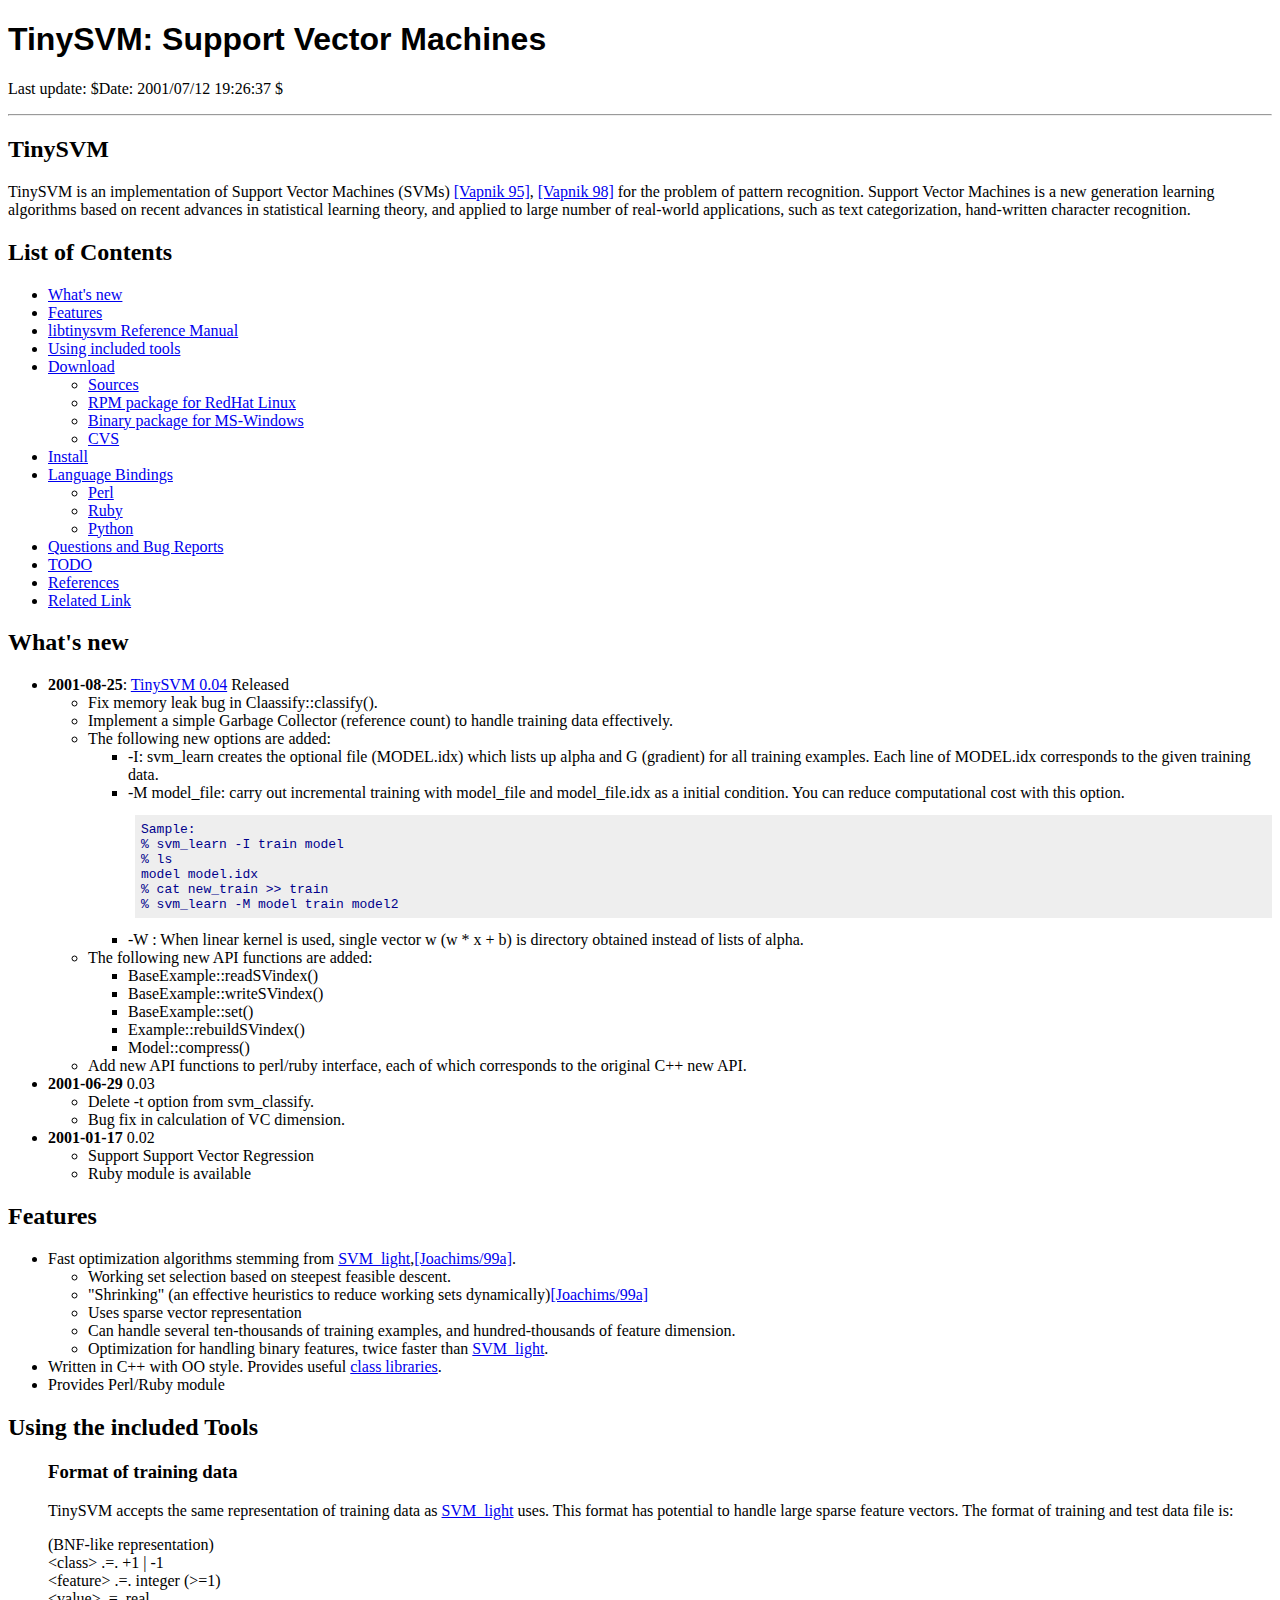
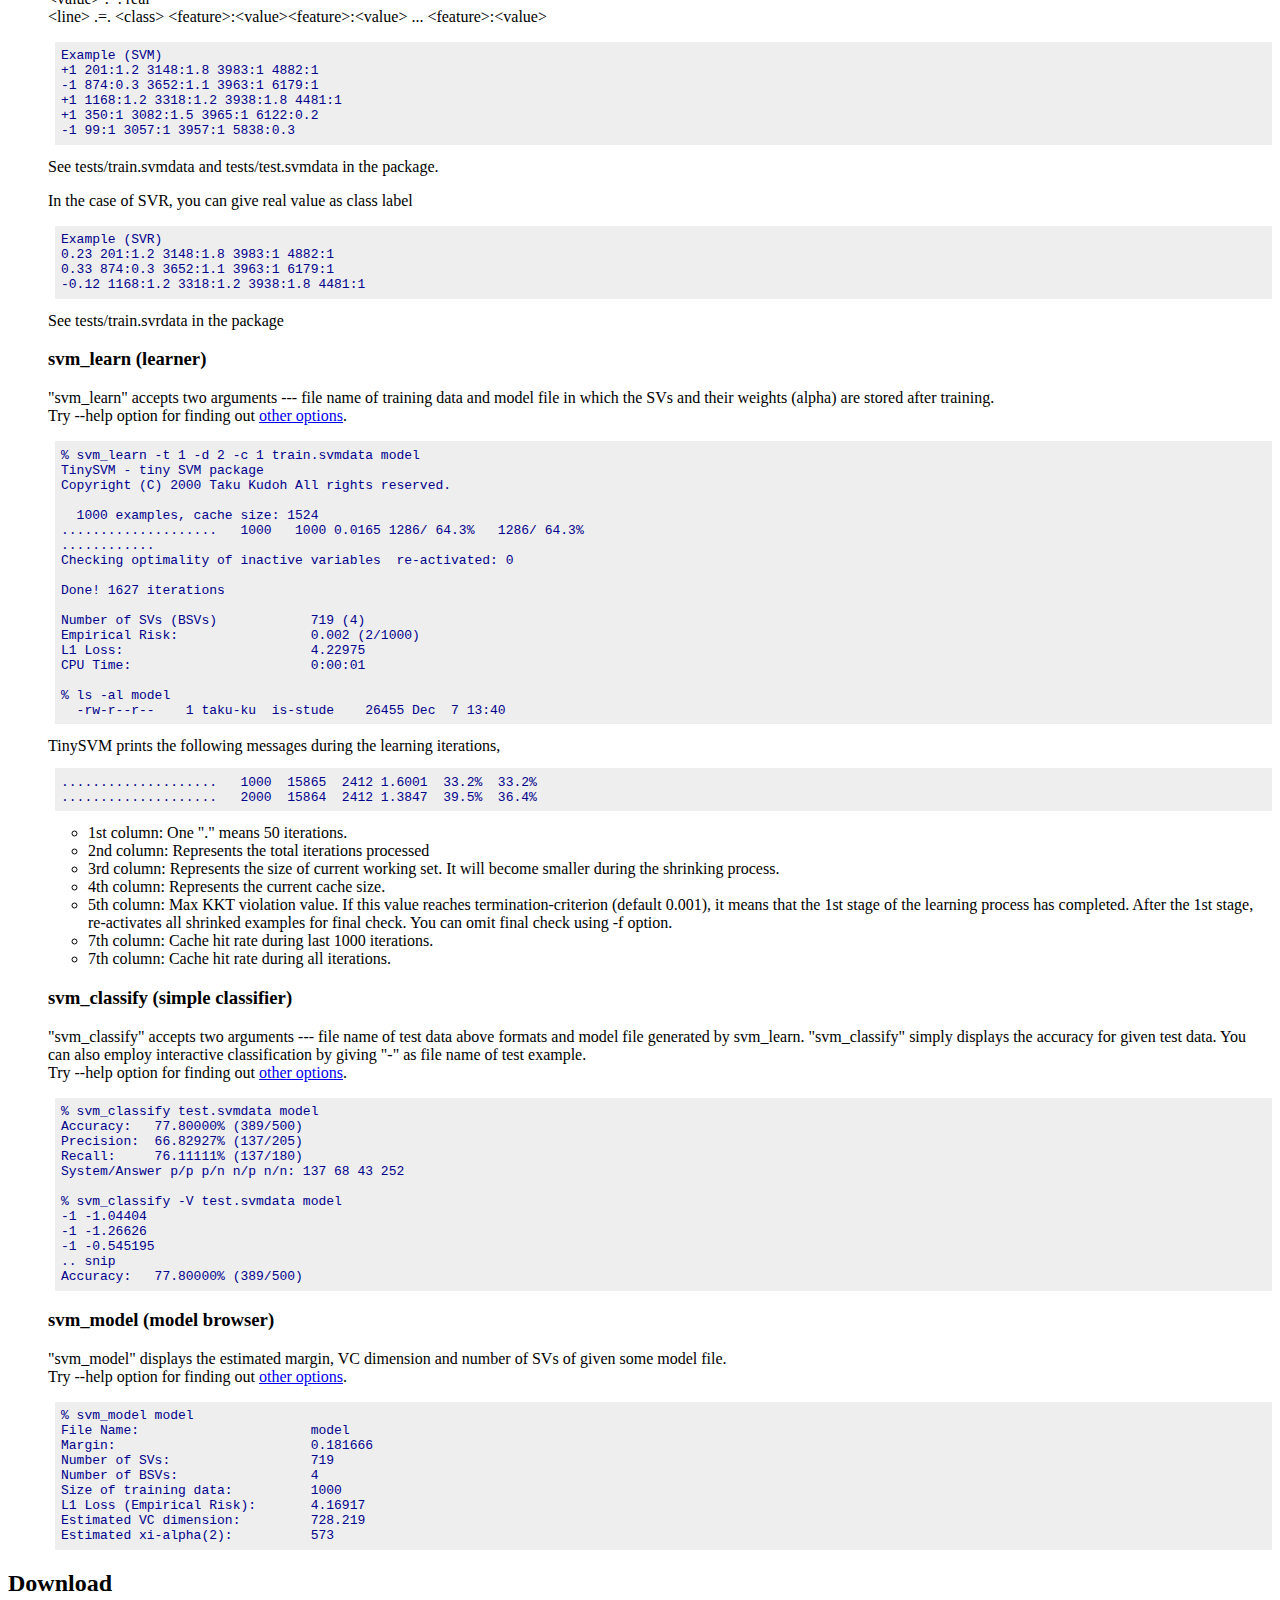
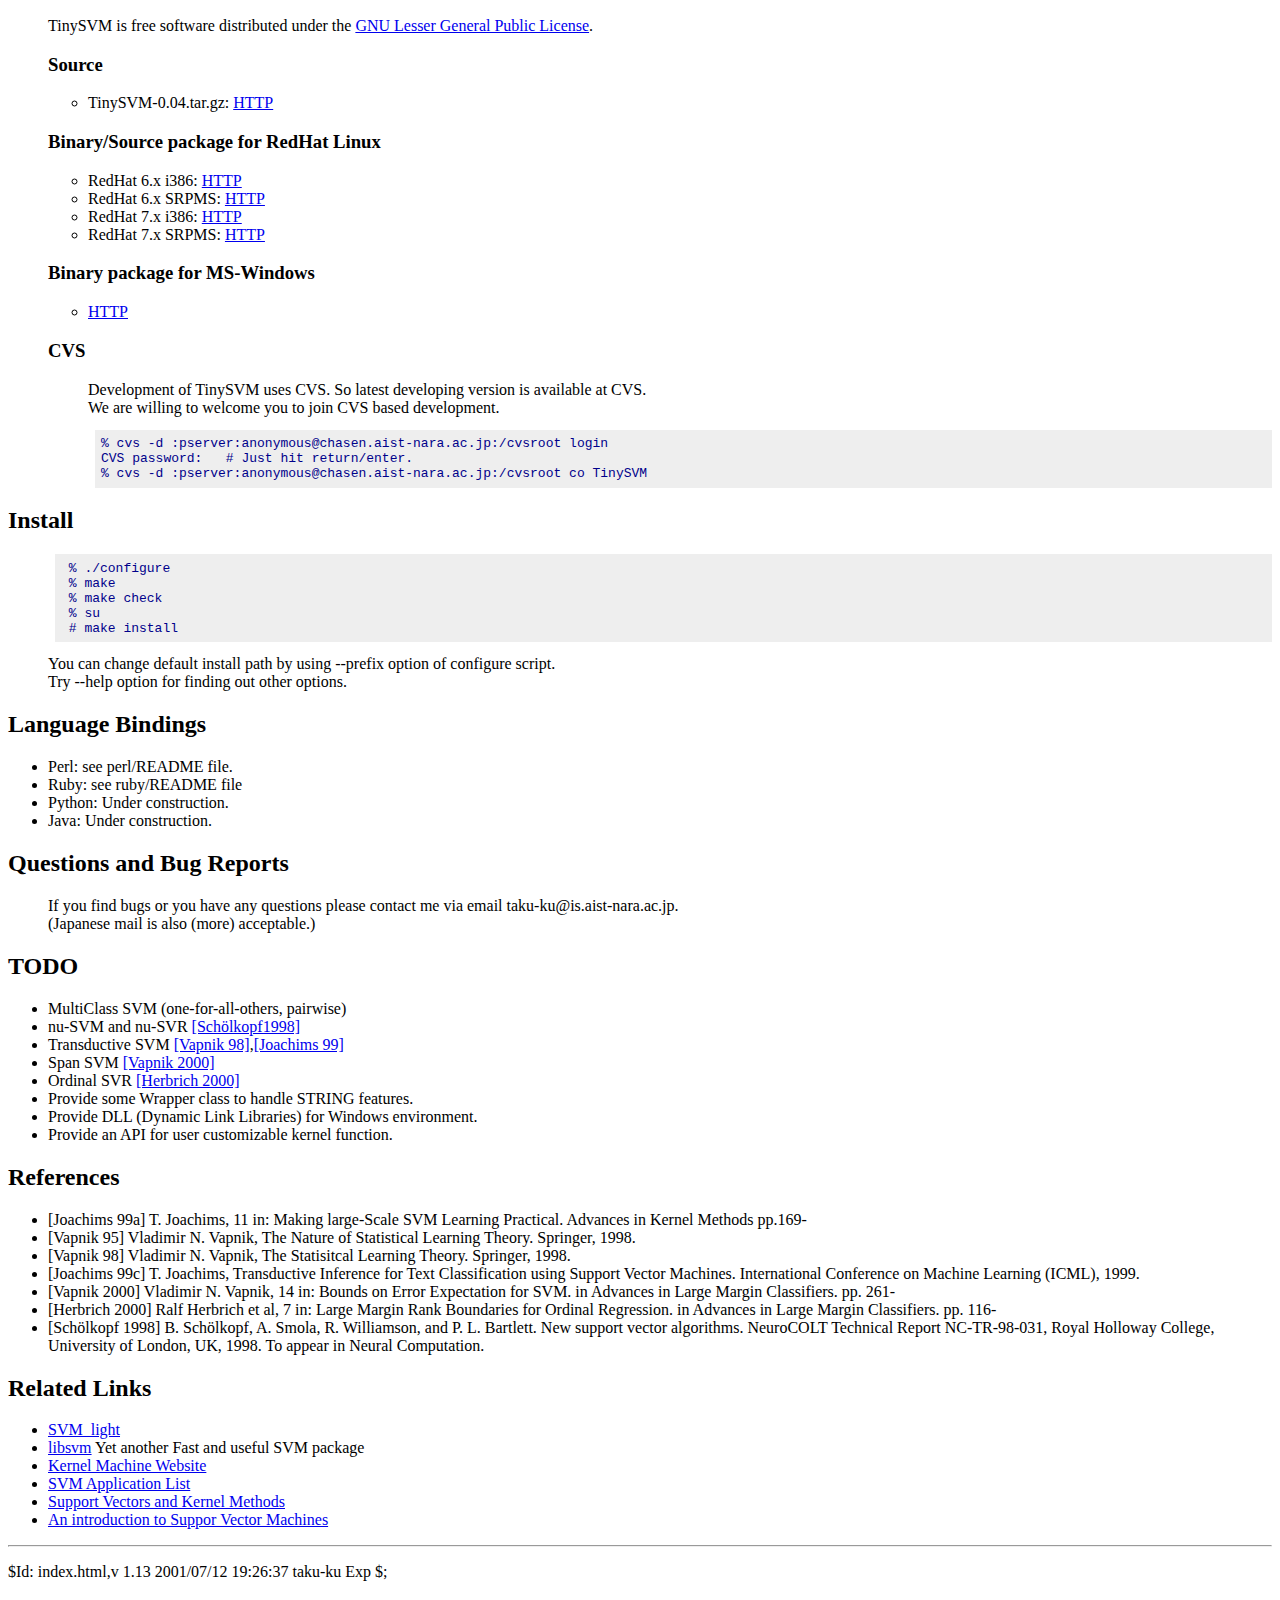
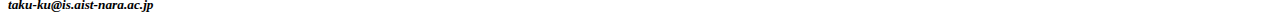
<file: doc/index.html>
<!DOCTYPE HTML PUBLIC "-//W3C//DTD HTML 4.01//EN"
         "http://www.w3.org/TR/html4/strict.dtd">
<html>
<head>
<link rev=made href="mailto:taku-ku@is.aist-nara.ac.jp">
<title>TinySVM: Support Vector Machines</title>
<link rel=stylesheet href="tinysvm.css">
</head>
<body>

<h1>TinySVM: Support Vector Machines</h1>
<p>Last update: $Date: 2001/07/12 19:26:37 $</p>
<hr>

<h2>TinySVM</h2>
<p>
TinySVM is an implementation of Support Vector Machines (SVMs) <a
href="#vapnik95">[Vapnik 95]</a>, <a href="#vapnik98">[Vapnik 98]</a> 
for the problem of pattern recognition. Support Vector Machines is a new generation learning algorithms
based on recent advances in statistical learning theory, and applied to
large number of real-world applications, such as text categorization, hand-written
character recognition.
</p>

<h2>List of Contents</h2>
<ul>
<li><a href="#news">What's new</a>
<li><a href="#characteristics">Features</a>
<li><a href="libtinysvm.html">libtinysvm Reference Manual</a>
<li><a href="#usage-tools">Using included tools</a>
<li><a href="#download">Download</a>
  <ul>
  <li><a href="#source">Sources</a>
  <li><a href="#rpm">RPM package for RedHat Linux</a>
  <li><a href="#windows">Binary package for MS-Windows</a>
  <li><a href="#cvs">CVS</a>
  </ul>
<li><a href="#install">Install</a>
<li><a href="#bindings">Language Bindings</a>
  <ul>
  <li><a href="#perl">Perl</a>
  <li><a href="#ruby">Ruby</a>
  <li><a href="#python">Python</a>
  </ul>
<li><a href="#contacts">Questions and Bug Reports</a>
<li><a href="#todo">TODO</a>
<li><a href="#bib">References</a>
<li><a href="#links">Related Link</a>
</ul>


<h2><a name="news">What's new</a></h2>

<ul>
<li><strong>2001-08-25</strong>: <a href="#download">TinySVM 0.04</a> Released<br>
<ul>
 <li>Fix memory leak bug in Claassify::classify().
 <li>Implement a simple Garbage Collector (reference count) to handle training data effectively.
 <li>The following new options are added:
      <ul>
       <li>-I: svm_learn creates the optional file  (MODEL.idx) 
	   which lists up alpha and G (gradient) for all training
	   examples. Each line of MODEL.idx corresponds to the given training data. 
       <li>-M model_file: carry out incremental training with model_file
	   and model_file.idx as a initial condition. You can reduce
	   computational cost with this option.
<pre>
Sample:
% svm_learn -I train model
% ls
model model.idx
% cat new_train >> train
% svm_learn -M model train model2
</pre>
       <li>-W : When linear kernel is used, single vector w (w * x + b)
	   is directory obtained instead of lists of alpha.
      </ul>
 <li>The following new API functions are added:
      <ul>
       <li>BaseExample::readSVindex() 
       <li>BaseExample::writeSVindex()
       <li>BaseExample::set()
       <li>Example::rebuildSVindex()
       <li>Model::compress()
      </ul>
 <li>Add new API functions to perl/ruby interface, each of which 
      corresponds to the original C++ new API.
</ul>
<li><strong>2001-06-29</strong> 0.03
<ul>
  <li>Delete -t option from svm_classify. 
  <li>Bug fix in calculation of VC dimension.
</ul>
<li><strong>2001-01-17</strong> 0.02
<ul>
 <li>Support Support Vector Regression
 <li>Ruby module is available
</ul>
</ul>

<h2><a name="characteristics">Features</a></h2>
<ul>
<li>Fast optimization algorithms stemming from <a href="#svmlight">SVM_light</a>,<a href="#joachims99">[Joachims/99a]</a>.
<ul>
 <li>Working set selection based on steepest feasible descent.
 <li>"Shrinking" (an effective heuristics to reduce working sets
     dynamically)<a href="#joachims99">[Joachims/99a]</a>
 <li>Uses sparse vector representation   
 <li>Can handle several ten-thousands of training examples, and
     hundred-thousands of feature dimension.
 <li>Optimization for handling binary features, twice faster than <a
     href="#svmlight">SVM_light</a>.
</ul>
<li>Written in C++ with OO style. Provides useful <a href="libtinysvm.html">class libraries</a>.
<li>Provides Perl/Ruby module
</ul>

<h2><a name="usage-tools">Using the included Tools</a></h2>
<ul>
<h3>Format of training data</h3>
<p>
TinySVM accepts the same representation of training data as <a href="#svmlight">SVM_light</a> uses.
This format has potential to handle large sparse feature vectors.
The format of training and test data file is:
</p>

<p>
(BNF-like representation)<br>
&lt;class&gt; .=. +1 | -1 <br>
&lt;feature&gt; .=. integer (&gt;=1)<br>
&lt;value&gt; .=. real<br>
&lt;line&gt; .=. &lt;class&gt; &lt;feature&gt;:&lt;value&gt;&lt;feature&gt;:&lt;value&gt; ... &lt;feature&gt;:&lt;value&gt;<br>
</p>

<pre>
Example (SVM)
+1 201:1.2 3148:1.8 3983:1 4882:1
-1 874:0.3 3652:1.1 3963:1 6179:1
+1 1168:1.2 3318:1.2 3938:1.8 4481:1
+1 350:1 3082:1.5 3965:1 6122:0.2
-1 99:1 3057:1 3957:1 5838:0.3
</pre>
See tests/train.svmdata and tests/test.svmdata in the package.

<p>
In the case of SVR, you can give real value as class label
</p>

<pre>
Example (SVR)
0.23 201:1.2 3148:1.8 3983:1 4882:1
0.33 874:0.3 3652:1.1 3963:1 6179:1
-0.12 1168:1.2 3318:1.2 3938:1.8 4481:1
</pre>
See tests/train.svrdata in the package

<h3><a name="svm_learn">svm_learn (learner)</a></h3>
<p>
"svm_learn" accepts two arguments --- file name of training data
and model file in which the SVs and their weights (alpha) are
stored after training.  <br>Try --help option for finding out <a href="svm_learn.html">other options</a>.
</p>
<pre>
% svm_learn -t 1 -d 2 -c 1 train.svmdata model
TinySVM - tiny SVM package
Copyright (C) 2000 Taku Kudoh All rights reserved.

  1000 examples, cache size: 1524
....................   1000   1000 0.0165 1286/ 64.3%   1286/ 64.3%
............
Checking optimality of inactive variables  re-activated: 0

Done! 1627 iterations

Number of SVs (BSVs)            719 (4)
Empirical Risk:                 0.002 (2/1000)
L1 Loss:                        4.22975
CPU Time:                       0:00:01

% ls -al model
  -rw-r--r--    1 taku-ku  is-stude    26455 Dec  7 13:40
</pre>

TinySVM prints the following messages during the learning iterations,
<pre>
....................   1000  15865  2412 1.6001  33.2%  33.2%
....................   2000  15864  2412 1.3847  39.5%  36.4%
</pre>
<ul>
<li>1st column: One <lit>"."</lit> means 50 iterations.
<li>2nd column: Represents the total iterations processed
<li>3rd column: Represents the size of current working set. It will
    become smaller during the <lit>shrinking</lit> process. 
<li>4th column: Represents the current cache size.
<li>5th column: Max KKT violation value. If this value reaches
<lit>termination-criterion</lit> (default 0.001), it means that the 1st stage of
the learning process has completed. After the 1st stage, re-activates all shrinked examples
for final check. You can omit final check using -f option.
<li>7th column: Cache hit rate during last 1000 iterations. 
<li>7th column: Cache hit rate during all iterations.
</ul>

<h3><a name="sary">svm_classify (simple classifier)</a></h3>
<p>
"svm_classify" accepts two arguments --- file name of test data above formats and model file generated by svm_learn.
"svm_classify" simply displays the accuracy for given test data. 
You can also employ interactive classification by giving "-" as file name of test example.
<br>Try --help option for finding out <a href="svm_classify.html">other options</a>.
</p>
<pre>
% svm_classify test.svmdata model
Accuracy:   77.80000% (389/500)
Precision:  66.82927% (137/205)
Recall:     76.11111% (137/180)
System/Answer p/p p/n n/p n/n: 137 68 43 252

% svm_classify -V test.svmdata model
-1 -1.04404
-1 -1.26626
-1 -0.545195
.. snip
Accuracy:   77.80000% (389/500)
</pre>

<h3><a name="sary">svm_model (model browser)</a></h3>
<p>
"svm_model" displays the estimated margin, VC dimension and number of SVs
of given some model file. 
<br>Try --help option for finding out <a href="svm_model.html">other options</a>.
</p>
<pre>
% svm_model model
File Name:                      model
Margin:                         0.181666
Number of SVs:                  719
Number of BSVs:                 4
Size of training data:          1000
L1 Loss (Empirical Risk):       4.16917
Estimated VC dimension:         728.219
Estimated xi-alpha(2):          573
</pre>
</ul>
<h2><a name="download">Download</a></h2>
<ul>
TinySVM is free software distributed under the <a href="http://www.gnu.org/copyleft/lesser.html">GNU Lesser General Public License</a>.
<h3><a name="source">Source</a></h3>
<ul>
<li>TinySVM-0.04.tar.gz:
<a href="./src/TinySVM-0.04.tar.gz">HTTP</a> 
</ul>

<h3><a name="rpm">Binary/Source package for RedHat Linux</a></h3>
<ul>
<li>RedHat 6.x i386:
<a href="./redhat-6.x/RPMS/i386/">HTTP</a>
<li>RedHat 6.x SRPMS: 
<a href="./redhat-6.x/SRPMS/">HTTP</a>

<li>RedHat 7.x i386:
<a href="./redhat-7.x/RPMS/i386/">HTTP</a>
<li>RedHat 7.x SRPMS: 
<a href="./redhat-7.x/SRPMS/">HTTP</a>
</ul>

<h3><a name="rpm">Binary package for MS-Windows</a></h3>
<ul>
<li>
<a href="./win/">HTTP</a>
</ul>

<h3><a name="cvs">CVS</a></h3>
<ul>
Development of TinySVM uses CVS. So latest developing version is
available at CVS. <br>
We are willing to welcome you to join CVS based development.
<pre>
% cvs -d :pserver:anonymous@chasen.aist-nara.ac.jp:/cvsroot login
CVS password:   # Just hit return/enter.
% cvs -d :pserver:anonymous@chasen.aist-nara.ac.jp:/cvsroot co TinySVM
</pre>
</ul>
</ul>

<h2><a name="install">Install</a></h2>
<ul>
<pre>
 % ./configure 
 % make
 % make check
 % su
 # make install
</pre>
You can change default install path by using --prefix option of
configure script.  <br>Try --help option for finding out other options.
</ul>

<h2><a name="bindings">Language Bindings</a></h2>
<ul>
<li><a name="perl">Perl</a>: see perl/README file.
<li><a name="ruby">Ruby</a>: see ruby/README file
<li><a name="python">Python</a>: Under construction.
<li><a name="java">Java</a>: Under construction.
</ul>

<h2><a name="contacts">Questions and Bug Reports</a></h2>
<ul>
If you find bugs or you have any questions
please contact me via email taku-ku@is.aist-nara.ac.jp.<br>
(Japanese mail is also (more) acceptable.)
</ul>

<h2><a name="todo">TODO</a></h2>
<ul>
<li>MultiClass SVM (one-for-all-others, pairwise)
<li>nu-SVM and nu-SVR <a href="#scholkopf1998">[Sch&ouml;lkopf1998]</a>
<li>Transductive SVM <a href="#vapnik98">[Vapnik 98]</a>,<a href="#joachims99c">[Joachims 99]</a>
<li>Span SVM <a href="#vapnik2000">[Vapnik 2000]</a>
<li>Ordinal SVR <a href="#herbrich2000">[Herbrich 2000]</a>
<li>Provide some Wrapper class to handle STRING features.
<li>Provide DLL (Dynamic Link Libraries) for Windows environment.
<li>Provide an API for user customizable kernel function.<br>
</ul>

<h2><a name="bib">References</a></h2>
<ul>
<li> <a name="joachims99">[Joachims 99a] T. Joachims, 
     11 in: Making large-Scale SVM Learning Practical. Advances in Kernel Methods pp.169-</a>
<li> <a name="vapnik95">[Vapnik 95] Vladimir N. Vapnik, 
     The Nature of Statistical Learning Theory. Springer, 1998.</a>
<li> <a name="vapnik95">[Vapnik 98] Vladimir N. Vapnik, 
     The Statisitcal Learning Theory. Springer, 1998.</a>
<li> <a name="joachims99c">[Joachims 99c] T. Joachims, 
     Transductive Inference for Text Classification using Support Vector Machines. 
     International Conference on Machine Learning (ICML), 1999.</a>
<li> <a name="vapnik2000">[Vapnik 2000] Vladimir N. Vapnik, 
     14 in: Bounds on Error Expectation for SVM.
     in Advances in Large Margin Classifiers. pp. 261-</a>
<li> <a name="herbrich2000">[Herbrich 2000] Ralf Herbrich et al,
     7 in: Large Margin Rank Boundaries for Ordinal Regression.
     in Advances in Large Margin Classifiers. pp. 116-</a>
<li> <a name="scholkopf1998">[Sch&ouml;lkopf 1998] B. Sch&ouml;lkopf,
     A. Smola,
     R. Williamson, and P. L. Bartlett. New support vector algorithms. 
     NeuroCOLT Technical Report NC-TR-98-031, Royal Holloway College, 
     University of London, UK, 1998. To appear in Neural Computation.</a>
</ul>

<h2><a name="bib">Related Links</a></h2>
<ul>
<li> <a name="svmlight"><a href="http://www-ai.cs.uni-dortmund.de/SOFTWARE/SVM_LIGHT/index.eng.html">SVM_light</a></a>
<li> <a href="http://www.csie.ntu.edu.tw/~cjlin/libsvm">libsvm</a> 
     Yet another Fast and useful SVM package
<li><a href="http://www.kernel-machines.org/">Kernel Machine Website</a>
<li><a href="http://www.clopinet.com/isabelle/Projects/SVM/applist.html">SVM Application List</a>
<li><a href="http://svm.research.bell-labs.com/">Support Vectors and Kernel Methods</a>
<li><a href="http://www.support-vector.net/">An introduction to Suppor Vector Machines</a>
</ul>
<hr>
<p>
$Id: index.html,v 1.13 2001/07/12 19:26:37 taku-ku Exp $;
</p>
<address>
taku-ku@is.aist-nara.ac.jp
</address>
</body>
</html>
</file>
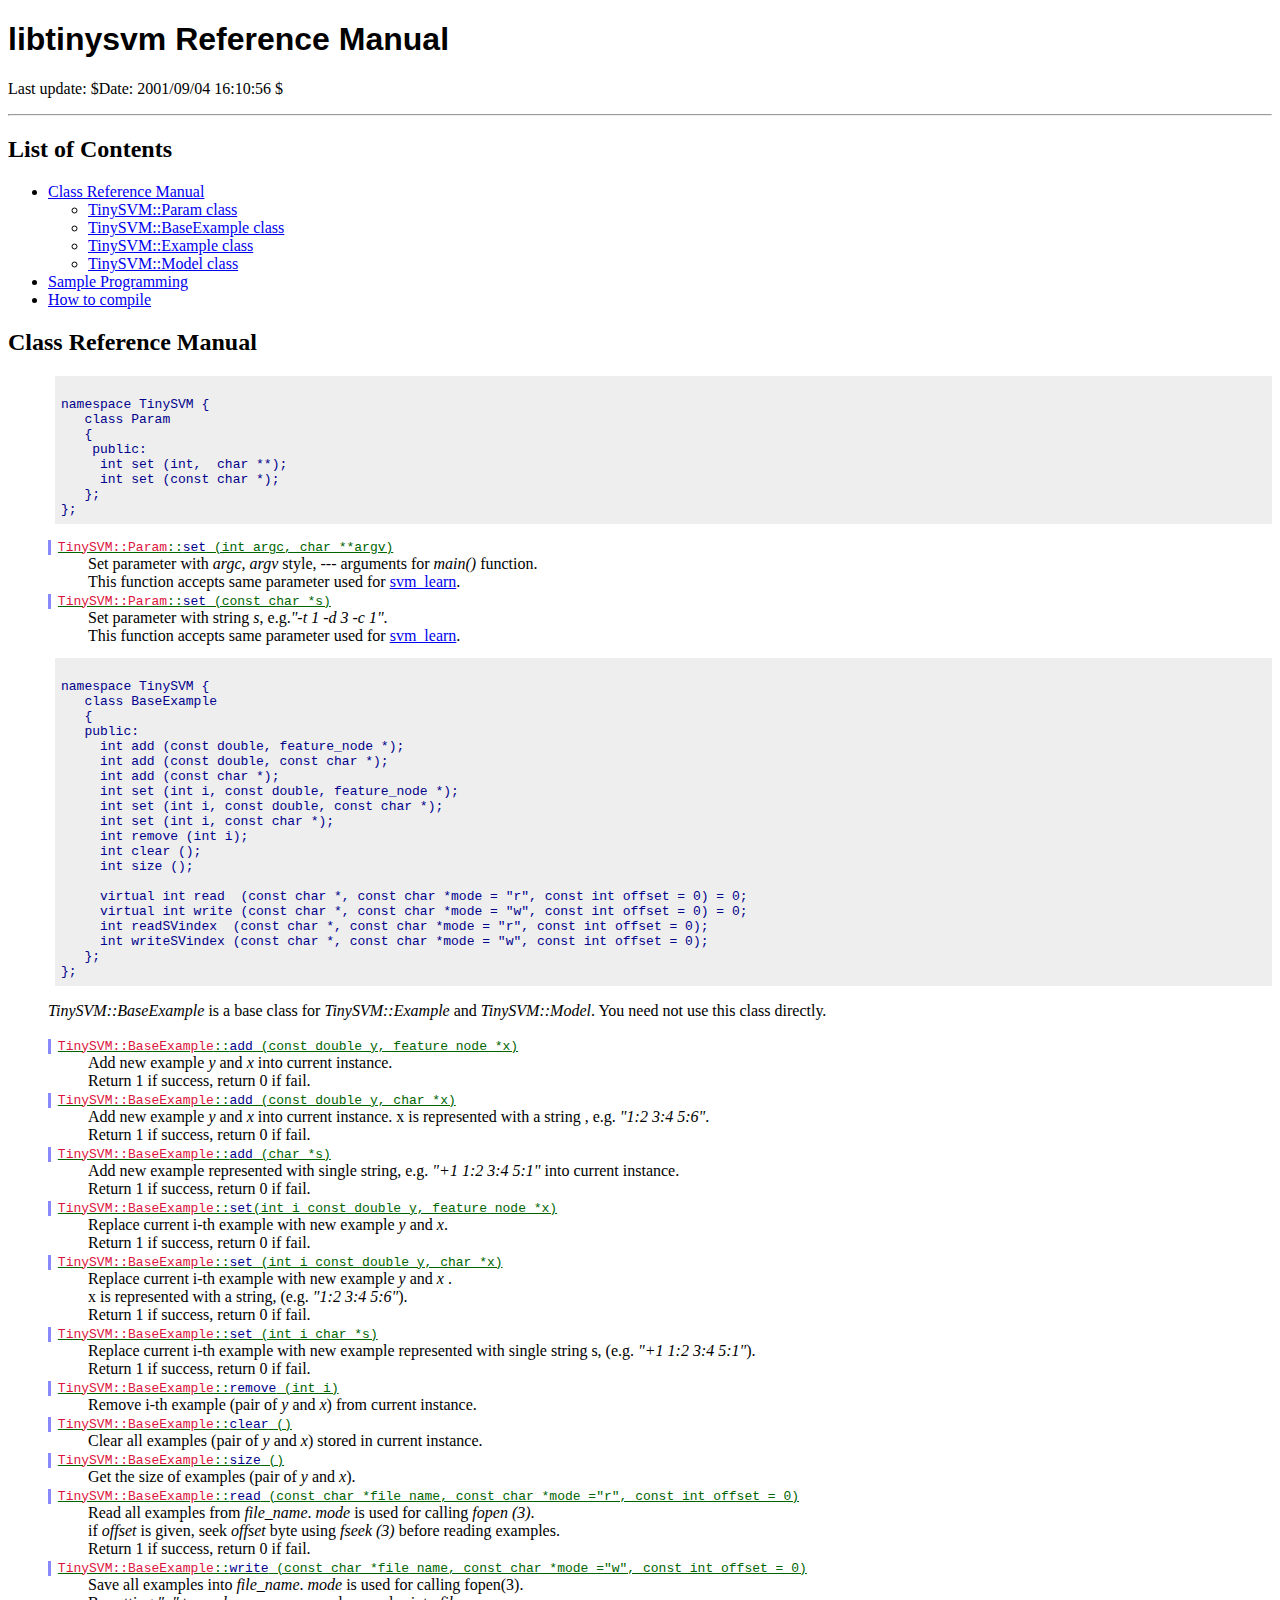
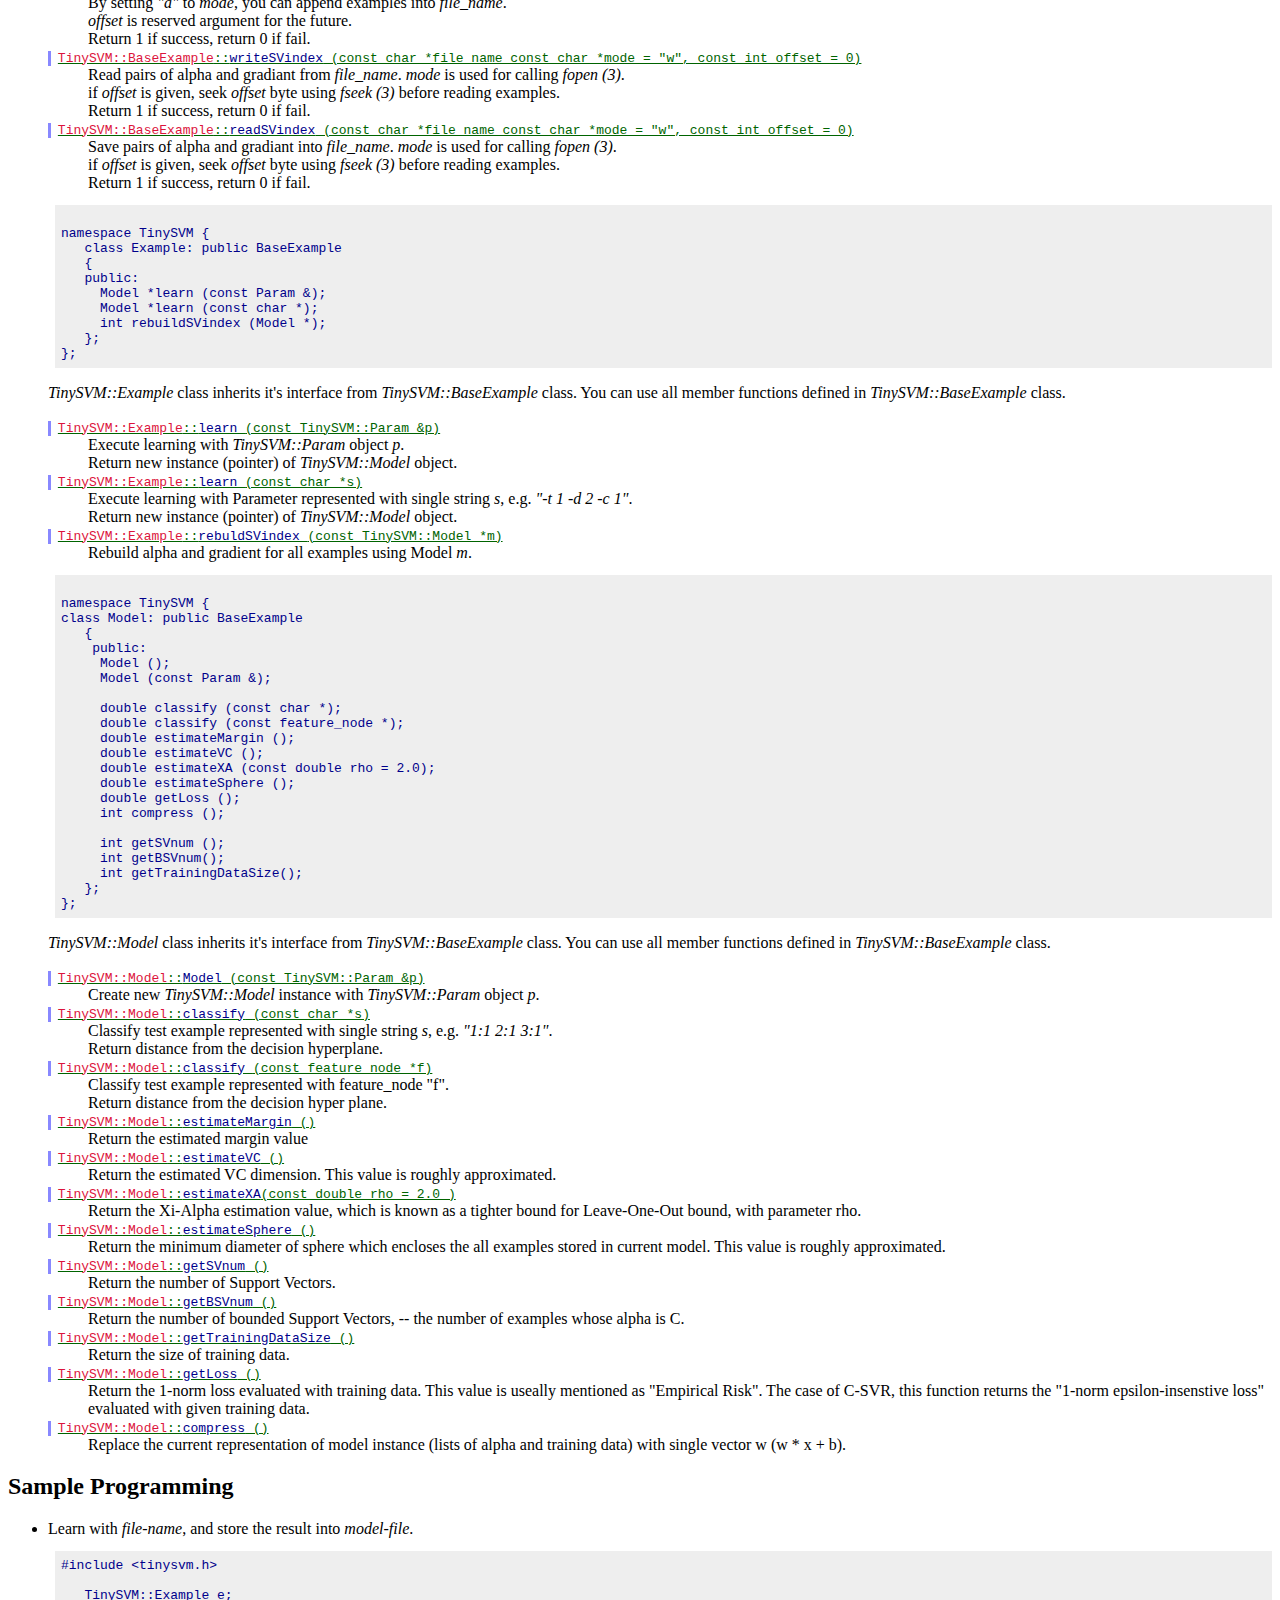
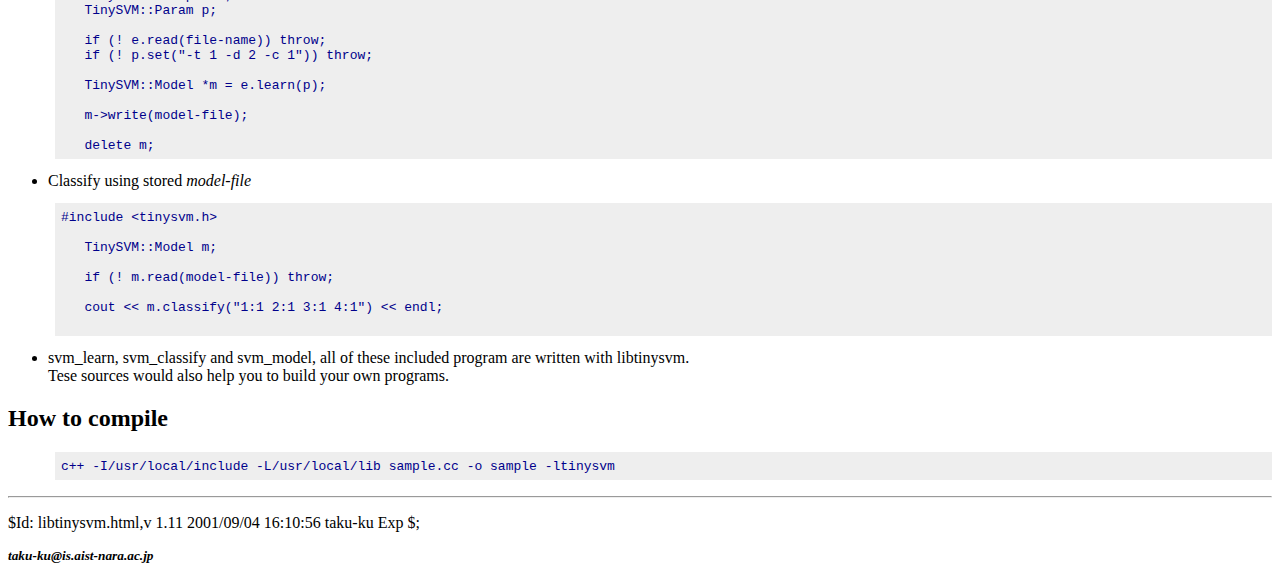
<file: doc/libtinysvm.html>
<!DOCTYPE HTML PUBLIC "-//W3C//DTD HTML 4.01//EN"
         "http://www.w3.org/TR/html4/strict.dtd">
<html>
<head>
<link rev=made href="mailto:taku-ku@is.aist-nara.ac.jp">
<title>libtinysvm Reference Manual</title>
<link rel=stylesheet href="tinysvm.css">
</head>
<body bgcolor="#ffffff">

<h1>libtinysvm Reference Manual</h1>
<p>Last update: $Date: 2001/09/04 16:10:56 $</p>
<hr>

<h2>List of Contents</h2>
<ul>
<li><a href="#class">Class Reference Manual</a>
  <ul>
  <li><a href="#param_class">TinySVM::Param class</a>
  <li><a href="#base_example_class">TinySVM::BaseExample class</a>
  <li><a href="#example_class">TinySVM::Example class</a>
  <li><a href="#model_class">TinySVM::Model class</a>
  </ul>
<li><a href="#sample">Sample Programming</a>
<li><a href="#compile">How to compile</a>
</ul>

<h2><a name="class">Class Reference Manual</a></h2>
<ul>
<pre>
<a name="param_class"></a>
namespace TinySVM {
   <font width=bold>class Param</font>
   {
    public:
     int set (int,  char **);
     int set (const char *);
   };
};
</pre>

<dl>
<dt>
<code><font color=#dc143c>TinySVM::Param</font>::<font color=DarkBlue>set</font> (int argc, char **argv)</code>
<dd>
Set parameter with <i>argc, argv</i> style, --- arguments for
<i>main()</i> function. <br>
This function accepts same parameter
used for <a href="svm_learn.html">svm_learn</a>.

<dt>
<code><font color=#dc143c>TinySVM::Param</font>::<font color=DarkBlue>set</font> (const char *s)</code>
<dd>
Set parameter with string <i>s</i>, e.g.<i>"-t 1 -d 3 -c
1"</i>.<br> This function accepts same parameter
used for <a href="svm_learn.html">svm_learn</a>.
</dl>

<pre>
<a name="base_example_class"></a>
namespace TinySVM {
   <font width=bold>class BaseExample</font>
   {
   public:
     int add (const double, feature_node *);
     int add (const double, const char *);
     int add (const char *);
     int set (int i, const double, feature_node *);
     int set (int i, const double, const char *);
     int set (int i, const char *);
     int remove (int i);
     int clear ();
     int size ();

     virtual int read  (const char *, const char *mode = "r", const int offset = 0) = 0;
     virtual int write (const char *, const char *mode = "w", const int offset = 0) = 0;
     int readSVindex  (const char *, const char *mode = "r", const int offset = 0);
     int writeSVindex (const char *, const char *mode = "w", const int offset = 0);
   };
};
</pre>

<p>
<i>TinySVM::BaseExample</i> is a base class for <i>TinySVM::Example</i>
 and <i>TinySVM::Model</i>. You need not use this class directly.
</p>

<dl>
<dt>
<code><font color=#dc143c>TinySVM::BaseExample</font>::<font color=DarkBlue>add</font> (const double y,  feature_node *x)</code>
<dd>
Add new example <i>y</i> and <i>x</i> into current instance.<br>
Return 1 if success, return 0 if fail.

<dt>
<code><font color=#dc143c>TinySVM::BaseExample</font>::<font color=DarkBlue>add</font> (const double y,  char *x)</code>
<dd>
Add new example <i>y</i> and <i>x</i> into current instance.
x is represented with a string , e.g. <i>"1:2 3:4 5:6"</i>. <br>
Return 1 if success, return 0 if fail.

<dt>
<code><font color=#dc143c>TinySVM::BaseExample</font>::<font color=DarkBlue>add</font> (char *s)</code>
<dd>
Add new example represented with single string, e.g. <i>"+1 1:2 3:4 5:1"</i> into current instance.<br>
Return 1 if success, return 0 if fail.

<dt>
<code><font color=#dc143c>TinySVM::BaseExample</font>::<font color=DarkBlue>set</font>(int i const double y,  feature_node *x)</code>
<dd>
Replace current i-th example with new example <i>y</i> and <i>x</i>.<br>
Return 1 if success, return 0 if fail.

<dt>
<code><font color=#dc143c>TinySVM::BaseExample</font>::<font color=DarkBlue>set</font> (int i const double y,  char *x)</code>
<dd>
Replace current i-th example with new example <i>y</i> and <i>x</i> .<br>
x is represented with a string, (e.g. <i>"1:2 3:4 5:6"</i>). <br>
Return 1 if success, return 0 if fail.

<dt>
<code><font color=#dc143c>TinySVM::BaseExample</font>::<font color=DarkBlue>set</font> (int i char *s)</code>
<dd>
Replace current i-th example with new example represented with single
string s, (e.g. <i>"+1 1:2 3:4 5:1"</i>).<br>
Return 1 if success, return 0 if fail.

<dt>
<code><font color=#dc143c>TinySVM::BaseExample</font>::<font color=DarkBlue>remove</font> (int i)</code>
<dd>
Remove i-th example (pair of <i>y</i> and <i>x</i>) from current instance.

<dt>
<code><font color=#dc143c>TinySVM::BaseExample</font>::<font color=DarkBlue>clear</font> ()</code>
<dd>
Clear all examples (pair of <i>y</i> and <i>x</i>) stored in current instance.

<dt>
<code><font color=#dc143c>TinySVM::BaseExample</font>::<font color=DarkBlue>size</font> ()</code>
<dd>
Get the size of examples (pair of <i>y</i> and <i>x</i>).

<dt>
<code><font color=#dc143c>TinySVM::BaseExample</font>::<font color=DarkBlue>read</font> (const char *file_name, const char *mode ="r", const int offset = 0)</code>
<dd>
Read all examples from <i>file_name</i>.
<i>mode</i> is used for calling <i>fopen (3)</i>.<br>
if <i>offset</i> is given, seek <i>offset</i> byte using <i>fseek (3)</i> before reading examples.<br>
Return 1 if success, return 0 if fail.
<dt>
<code><font color=#dc143c>TinySVM::BaseExample</font>::<font color=DarkBlue>write</font> (const char *file_name, const char *mode ="w", const int offset = 0)</code>
<dd>
Save all examples into <i>file_name</i>. 
<i>mode</i> is used for calling fopen(3). <br>
By setting <i>"a"</i> to <i>mode</i>, you can  append examples into <i>file_name</i>.<br>
<i>offset</i> is reserved argument for the future. <br>
Return 1 if success, return 0 if fail.

<dt>
<code><font color=#dc143c>TinySVM::BaseExample</font>::<font color=DarkBlue>writeSVindex</font> (const char *file_name const char *mode = "w", const int offset = 0)</code>
<dd>
</dt>
Read pairs of alpha and gradiant from <i>file_name</i>.
<i>mode</i> is used for calling <i>fopen (3)</i>.<br>
if <i>offset</i> is given, seek <i>offset</i> byte using <i>fseek (3)</i> before reading examples.<br>
Return 1 if success, return 0 if fail.

<dt>
<code><font color=#dc143c>TinySVM::BaseExample</font>::<font color=DarkBlue>readSVindex</font> (const char *file_name const char *mode = "w", const int offset = 0)</code>
<dd>
</dt>
Save pairs of alpha and gradiant into <i>file_name</i>.
<i>mode</i> is used for calling <i>fopen (3)</i>.<br>
if <i>offset</i> is given, seek <i>offset</i> byte using <i>fseek (3)</i> before reading examples.<br>
Return 1 if success, return 0 if fail.
</dl>

<pre>
<a name="example_class"></a>
namespace TinySVM {
   <font width=bold>class Example</font>: public BaseExample
   {
   public:
     Model *learn (const Param &);
     Model *learn (const char *);
     int rebuildSVindex (Model *);
   };
};
</pre>

<p>
<i>TinySVM::Example</i> class inherits it's interface from <i>TinySVM::BaseExample</i> class. 
You can use all member functions defined in <i>TinySVM::BaseExample</i> class.
</p>

<dl>
<dt>
<code><font color=#dc143c>TinySVM::Example</font>::<font color=DarkBlue>learn </font> (const TinySVM::Param &p)</code>
<dd>
Execute learning with <i>TinySVM::Param</i> object <i>p</i>. <br>
Return new instance (pointer) of <i>TinySVM::Model</i> object.

<dt>
<code><font color=#dc143c>TinySVM::Example</font>::<font color=DarkBlue>learn </font> (const char *s)</code>
<dd>
Execute learning with Parameter represented with single string
<i>s</i>,  e.g. <i>"-t 1 -d 2 -c 1"</i>. <br>
Return new instance (pointer) of <i>TinySVM::Model</i> object.

<dt>
<code><font color=#dc143c>TinySVM::Example</font>::<font color=DarkBlue>rebuldSVindex </font> (const TinySVM::Model *m)</code>
<dd>
Rebuild alpha and gradient for all examples using Model <i>m</i>.
</dl>

<pre>
<a name="model_class"></a>
namespace TinySVM {
<font width=bold>class Model</font>: public BaseExample
   {
    public:
     Model ();
     Model (const Param &);

     double classify (const char *);
     double classify (const feature_node *);
     double estimateMargin ();
     double estimateVC ();
     double estimateXA (const double rho = 2.0);
     double estimateSphere ();
     double getLoss ();
     int compress (); 

     int getSVnum ();
     int getBSVnum();
     int getTrainingDataSize();
   };
};
</pre>

<p>
<i>TinySVM::Model</i> class inherits it's interface from <i>TinySVM::BaseExample</i> class. 
You can use all member functions defined in <i>TinySVM::BaseExample</i> class.
</p>

<dl>
<dt>
<code><font color=#dc143c>TinySVM::Model</font>::<font color=DarkBlue>Model</font> (const TinySVM::Param &p)</code>
<dd>
Create new <i>TinySVM::Model</i> instance with <i>TinySVM::Param</i> object <i>p</i>.

<dt>
<code><font color=#dc143c>TinySVM::Model</font>::<font color=DarkBlue><font color=DarkBlue>classify</font> </font> (const char *s)</code>
<dd>
Classify test example represented with single string <i>s</i>, e.g. <i>"1:1 2:1 3:1"</i>.<br>
Return distance from the decision hyperplane. 

<dt>
<code><font color=#dc143c>TinySVM::Model</font>::<font color=DarkBlue>classify </font> (const feature_node *f)</code>
<dd>
Classify test example represented with feature_node "f".<br>
Return distance from the decision hyper plane. 

<dt>
<code><font color=#dc143c>TinySVM::Model</font>::<font color=DarkBlue>estimateMargin</font> ()</code>
<dd>
Return the estimated margin value

<dt>
<code><font color=#dc143c>TinySVM::Model</font>::<font color=DarkBlue>estimateVC</font> ()</code>
<dd>
Return the estimated VC dimension. This value is roughly approximated.

<dt>
<code><font color=#dc143c>TinySVM::Model</font>::<font color=DarkBlue>estimateXA</font>(const double rho = 2.0 )</code>
<dd>
Return the Xi-Alpha estimation value, which is known as a tighter bound for
Leave-One-Out bound, with parameter rho.

<dt>
<code><font color=#dc143c>TinySVM::Model</font>::<font color=DarkBlue>estimateSphere</font> ()</code>
<dd>
Return the minimum diameter of sphere which encloses the all examples stored in current model.
This value is roughly approximated.

<dt>
<code><font color=#dc143c>TinySVM::Model</font>::<font color=DarkBlue>getSVnum</font> ()</code>
<dd>
Return the number of Support Vectors.

<dt>
<code><font color=#dc143c>TinySVM::Model</font>::<font color=DarkBlue>getBSVnum</font> ()</code>
<dd>
Return the number of bounded Support Vectors, -- the number of examples whose alpha is C.

<dt>
<code><font color=#dc143c>TinySVM::Model</font>::<font color=DarkBlue>getTrainingDataSize</font> ()</code>
<dd>
Return the size of training data.

<dt>
<code><font color=#dc143c>TinySVM::Model</font>::<font color=DarkBlue>getLoss</font> ()</code>
<dd>
Return the 1-norm loss evaluated with training data. This value is useally mentioned as "Empirical Risk".
The case of C-SVR, this function returns the "1-norm epsilon-insenstive
loss" evaluated with given training data.

<dt>
<code><font color=#dc143c>TinySVM::Model</font>::<font color=DarkBlue>compress</font> ()</code>
<dd>
Replace the current representation of model instance (lists of alpha and training
data) with single vector w (w * x + b). 
</ul>
</dl>

<h2><a name="sample">Sample Programming</a></h2>
<ul>
<li>Learn with <i>file-name</i>, and store the result into <i>model-file</i>.
<pre>
#include &lt;tinysvm.h&gt;

   TinySVM::Example e;
   TinySVM::Param p;

   if (! e.read(file-name)) throw;
   if (! p.set("-t 1 -d 2 -c 1")) throw;

   TinySVM::Model *m = e.learn(p);

   m-&gt;write(model-file);

   delete m;
</pre>
<li>Classify using stored <i>model-file</i>
<pre>
#include &lt;tinysvm.h&gt;

   TinySVM::Model m;

   if (! m.read(model-file)) throw;

   cout &lt;&lt; m.classify("1:1 2:1 3:1 4:1") &lt;&lt; endl;

</pre>

<li>svm_learn, svm_classify and svm_model, all of these included program are
written with libtinysvm. <br>
Tese sources would also help you to build your own programs.
</ul>

<h2><a name="compile">How to compile</a></h2>
<ul>
<pre>
c++ -I/usr/local/include -L/usr/local/lib sample.cc -o sample -ltinysvm
</pre>
</ul>

<hr>
<p>
$Id: libtinysvm.html,v 1.11 2001/09/04 16:10:56 taku-ku Exp $;
</p>
<address>
taku-ku@is.aist-nara.ac.jp
</address>
</body>
</html>
</file>
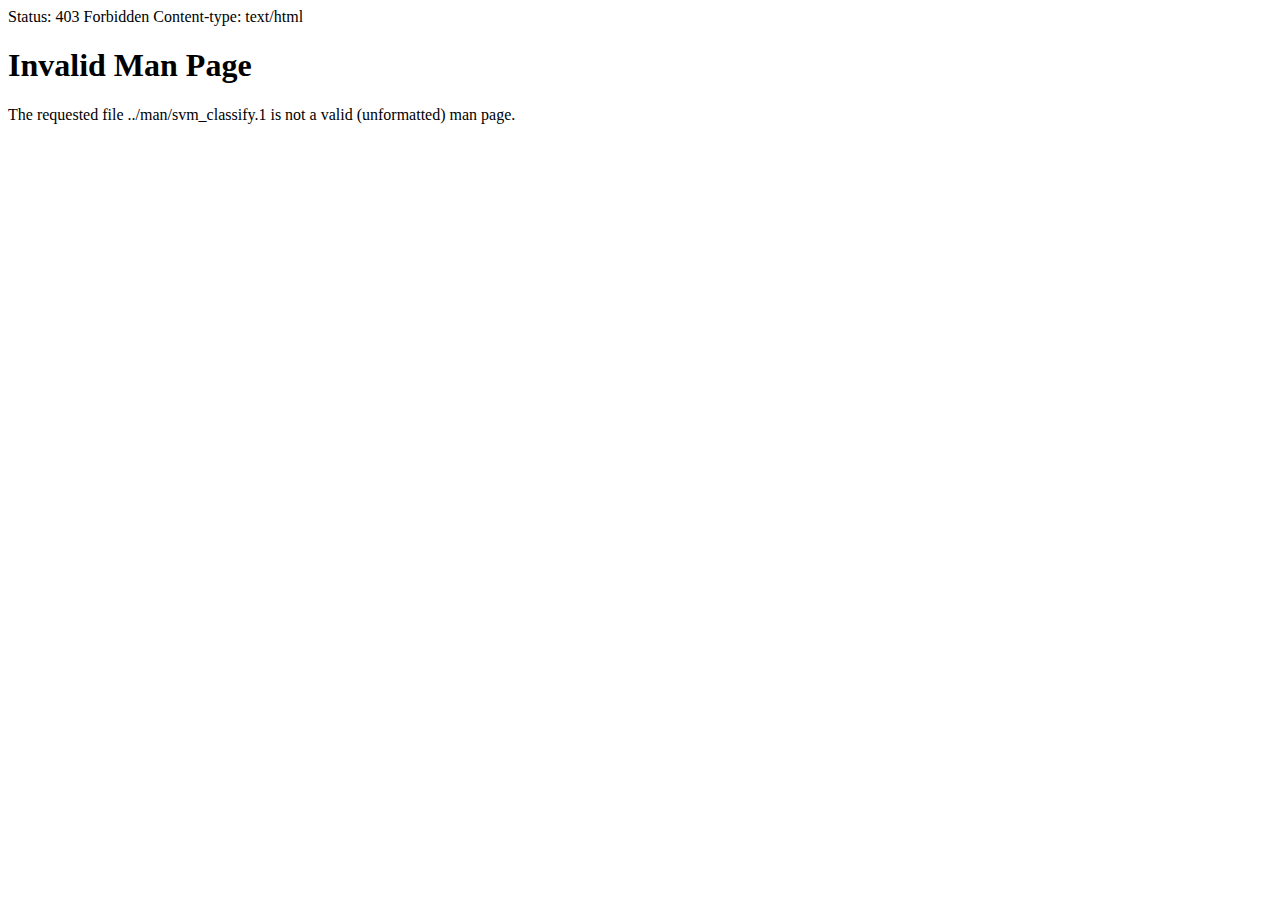
<file: doc/svm_classify.html>
Status: 403 Forbidden
Content-type: text/html

<!DOCTYPE HTML PUBLIC "-//W3C//DTD HTML 4.01 Transitional//EN">
<HTML><HEAD><TITLE>Invalid Man Page</TITLE></HEAD>
<BODY>
<H1>Invalid Man Page</H1>
The requested file ../man/svm_classify.1 is not a valid (unformatted) man page.</BODY></HTML>
</file>
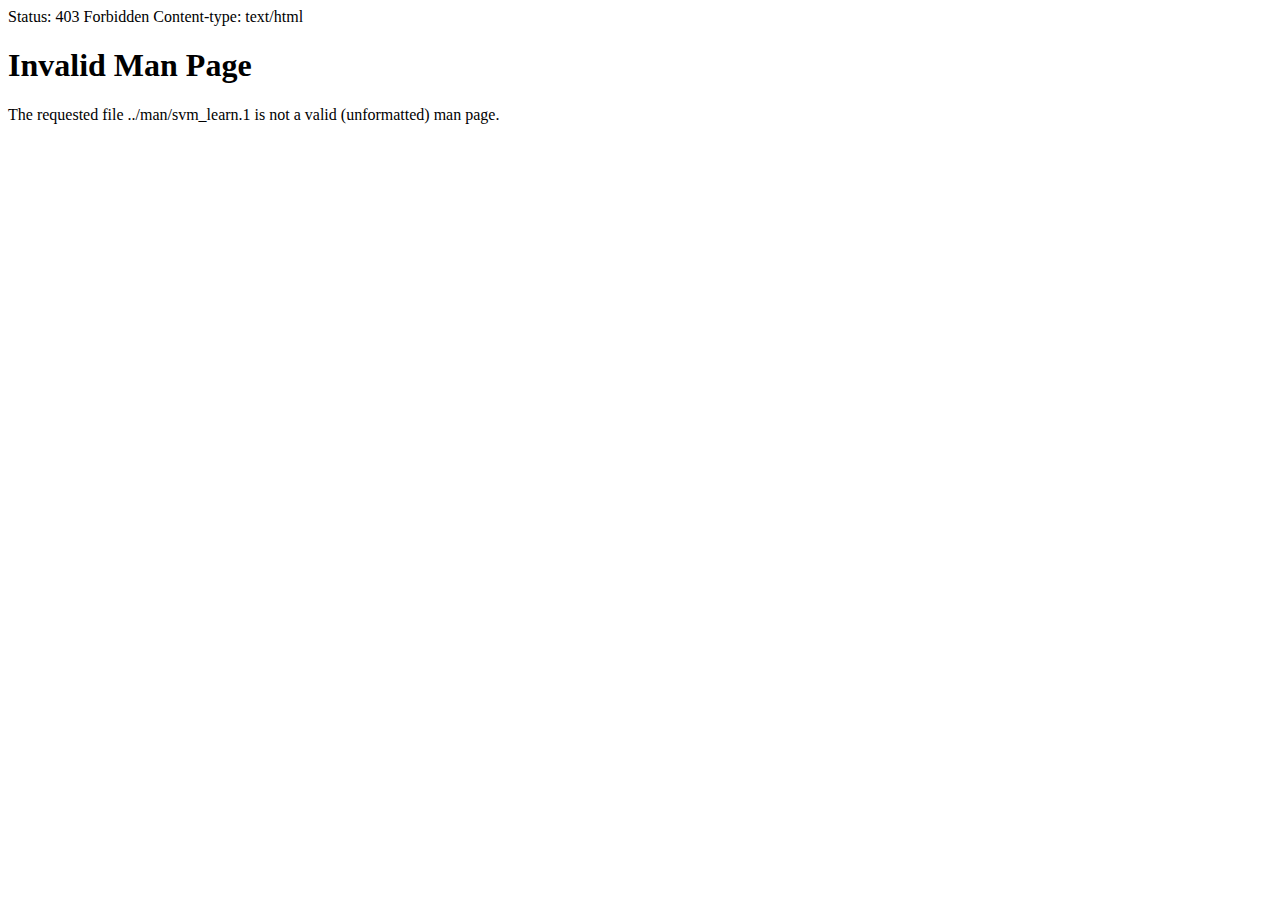
<file: doc/svm_learn.html>
Status: 403 Forbidden
Content-type: text/html

<!DOCTYPE HTML PUBLIC "-//W3C//DTD HTML 4.01 Transitional//EN">
<HTML><HEAD><TITLE>Invalid Man Page</TITLE></HEAD>
<BODY>
<H1>Invalid Man Page</H1>
The requested file ../man/svm_learn.1 is not a valid (unformatted) man page.</BODY></HTML>
</file>
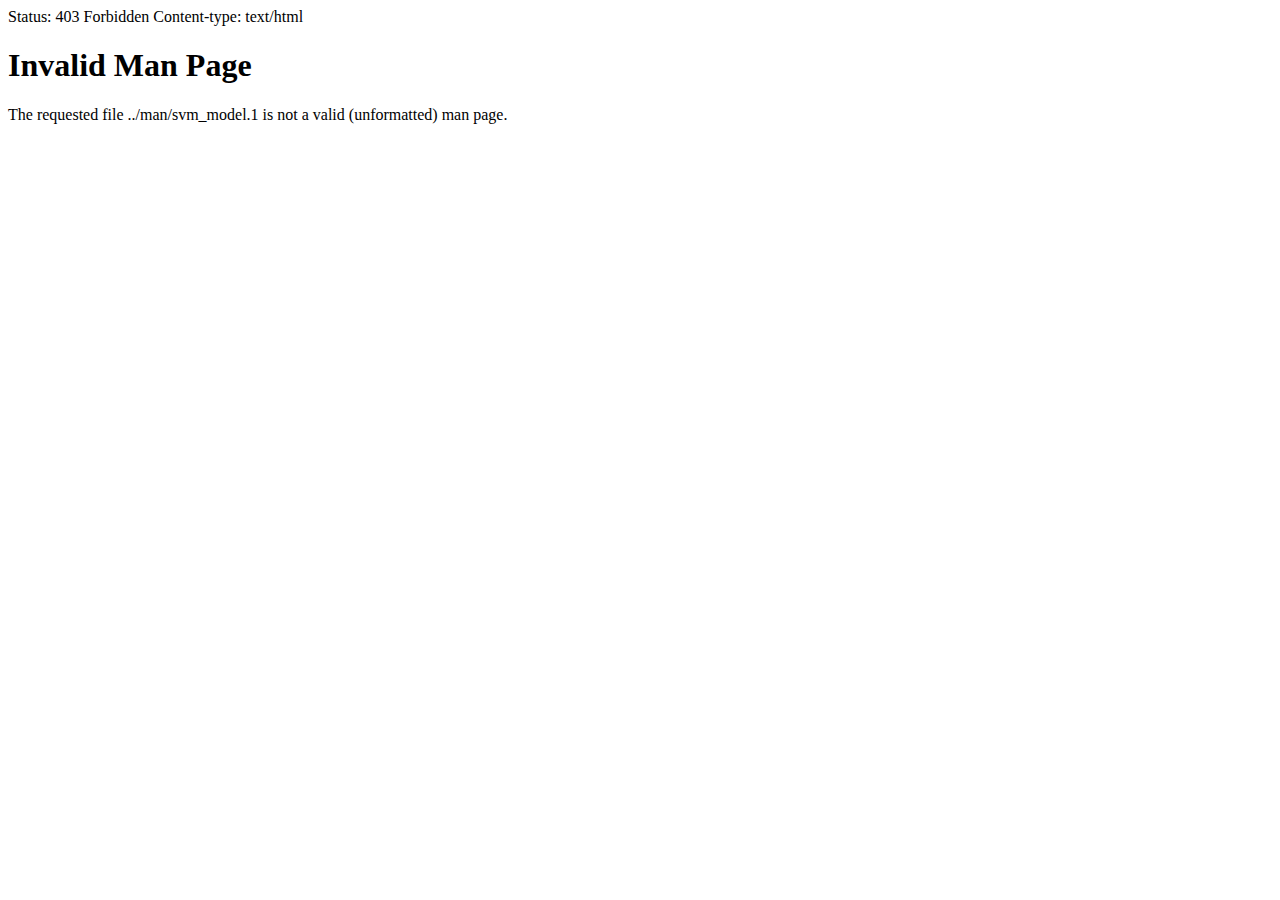
<file: doc/svm_model.html>
Status: 403 Forbidden
Content-type: text/html

<!DOCTYPE HTML PUBLIC "-//W3C//DTD HTML 4.01 Transitional//EN">
<HTML><HEAD><TITLE>Invalid Man Page</TITLE></HEAD>
<BODY>
<H1>Invalid Man Page</H1>
The requested file ../man/svm_model.1 is not a valid (unformatted) man page.</BODY></HTML>
</file>
<file: doc/tinysvm.css>
body {
       background-color: #FFFFFF;
}

address {
   font-size: smaller;
   font-weight: bold;
}

pre { 
	color: DarkBlue;
	font-family: monospace;
        padding: 0.5em;
        margin-left: 0.5em;
        background: #eeeeee;
}

code {
        border-style: solid;
        padding-left: 1ex;
        border-width: 0 0 0 medium;
        border-color: #8888ff;
        text-decoration: underline;
	color: DarkGreen;
	font-family: monospace; 
}

H1 {
       font-weight: bold;
       font-family: helvetica;
       font-variant: normal;
       font-style: normal
}
</file>
